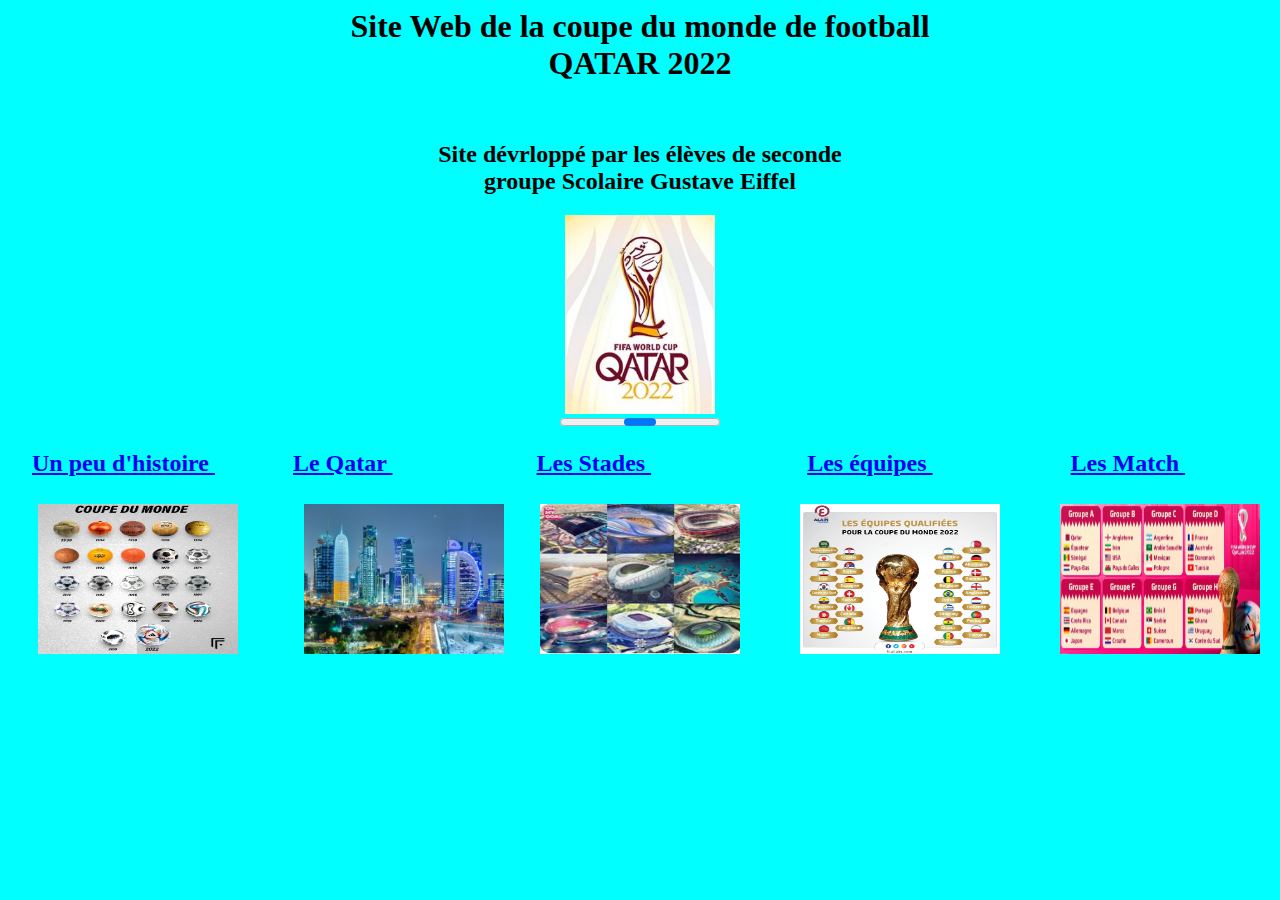
<file: index.html>
﻿<html lang="fr">

    <head>
                <meta charset="utf-8"/>
                <link rel="icon" href="Logo Coupe.jpg"/>
                <title> Coupe du monde Qatar 2022 </title>
                <meta name="viewport" content="width=device-width, initial-scale=1.0"/>
                <meta name="keywords" content="Football"/>	
                <meta name="description" content="Coupe du monde 2022"/>	
                <meta name="author" content="Ahmed Abdelmoumen"/>			
                <meta http-equiv="refresh" content="30"/>	
                <link rel="stylesheet" href="style.css">
    </head>
    <body bgcolor="cyan">
            <center> <h1>Site Web de la coupe du monde de football <br/> QATAR 2022   </h1>   </center>
            <br/>
            <h2> <center>
                Site dévrloppé par les élèves de seconde <br> 
                groupe Scolaire Gustave Eiffel
            </center>
            </h2>
            <center><img src="Logo Coupe.jpg" alt="Image de la coupe du monde" width="150"/> <br/>
                            <progress> </progress> 
            </center>  
                  
            <h2>
                &nbsp;&nbsp;&nbsp; <a href="Page2.html">Un peu d'histoire </a> &nbsp;&nbsp;
                &nbsp;&nbsp;&nbsp;&nbsp;&nbsp;&nbsp;&nbsp;&nbsp;&nbsp; 
                <a href="Page3.html"> Le Qatar </a> &nbsp;&nbsp;&nbsp;&nbsp;&nbsp;&nbsp;
                &nbsp;&nbsp;&nbsp;&nbsp;&nbsp;&nbsp;&nbsp;&nbsp;&nbsp;&nbsp;&nbsp;
                &nbsp;&nbsp;&nbsp;&nbsp;  
                <a href="Page4.html"> Les Stades  </a> &nbsp;&nbsp;&nbsp;&nbsp;&nbsp;&nbsp;
                &nbsp;&nbsp;&nbsp;&nbsp;&nbsp;&nbsp;&nbsp;&nbsp;&nbsp;&nbsp;&nbsp;&nbsp;&nbsp;
                &nbsp;&nbsp;&nbsp;&nbsp;
                <a href="Page5.html"> Les équipes </a> &nbsp;&nbsp;&nbsp;&nbsp;&nbsp;
                &nbsp;&nbsp;&nbsp;&nbsp;&nbsp;&nbsp;&nbsp;&nbsp;&nbsp;&nbsp;
                &nbsp;&nbsp; &nbsp;&nbsp;   
                <a href="Page6.html"> Les Match   </a> &nbsp;&nbsp;&nbsp;&nbsp;&nbsp;&nbsp;
                &nbsp;&nbsp;&nbsp;&nbsp;&nbsp;    <br/><br/>
                &nbsp;&nbsp;&nbsp;&nbsp;

                <img src="histoire.jpg" alt="Histoire de la coupe du monde" width="200px" height="150"/>
                &nbsp;&nbsp;&nbsp;&nbsp;&nbsp;&nbsp;&nbsp;&nbsp;&nbsp;
                <img src="Qatar.jpg" alt="Le Qatar" width="200px" height="150"/>
                &nbsp;&nbsp;&nbsp;&nbsp;
                <img src="stades.jpg" alt="Les Stades" width="200px" height="150"/>
                &nbsp;&nbsp;&nbsp;&nbsp;&nbsp;&nbsp;&nbsp;&nbsp;
                <img src="equipes.jpeg" alt="Les equipes" width="200" height="150"/>
                &nbsp;&nbsp;&nbsp;&nbsp;&nbsp;&nbsp;&nbsp;&nbsp;
                <img src="match.jpg" alt="Les match" width="200" height="150"/>
             </h2>
    </body>
 </html>
</file>
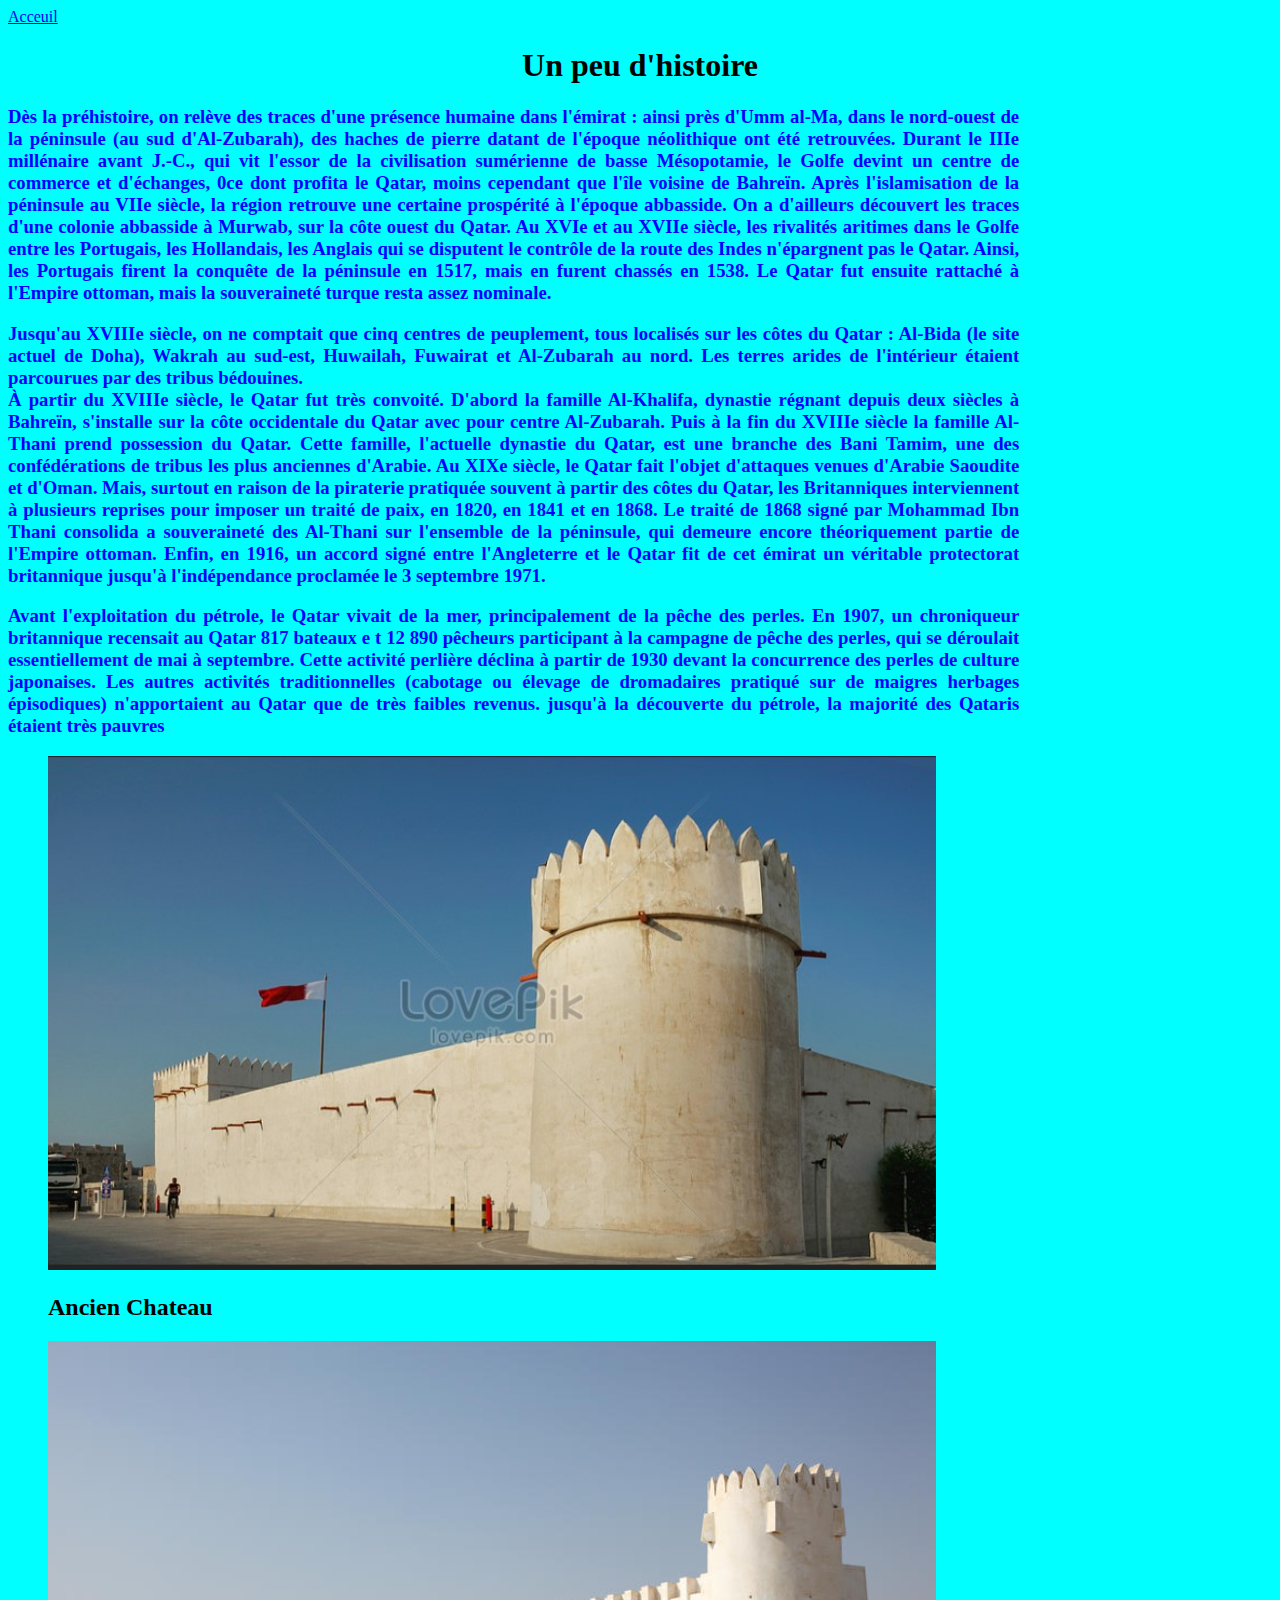
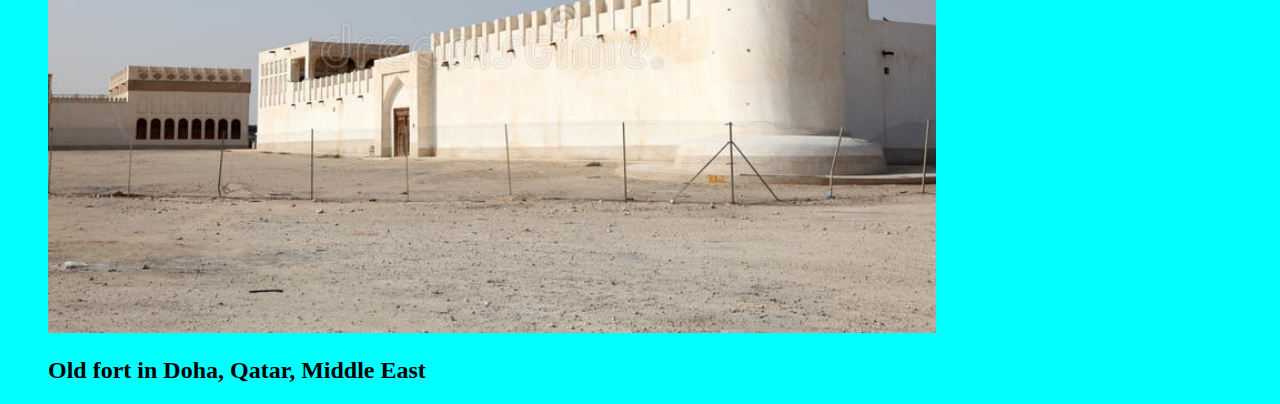
<file: Page2.html>
<!DOCTYPE html>
<! Page 2 : un peu d'histoire>
<html lan="fr">
    
    <head>
        <meta charset="utf-8">
        
        <!link rel="icon" href="Logo Coupe.jpg">
        <title>Coupe du monde Qatar 2022</title>
        <link rel="stylesheet" href="style.css">
    </head>
    <body bgcolor="cyan">
	<a href = "index.html"> Acceuil </a>
	<br>
	<h1><center> Un peu d'histoire </center></h1>
    
     <h3>
        <p align="justify" >
        Dès la préhistoire, on relève des traces d'une présence 
        humaine dans l'émirat : ainsi près d'Umm al-Ma, 
        dans le nord-ouest de la péninsule (au sud d'Al-Zubarah), 
        des haches de pierre datant de l'époque néolithique ont 
        été retrouvées. Durant le IIIe millénaire avant J.-C., 
        qui vit l'essor de la civilisation sumérienne de basse 
        Mésopotamie, le Golfe devint un centre de commerce et d'échanges,
        0ce dont profita le Qatar, moins cependant que l'île voisine 
        de Bahreïn. Après l'islamisation de la péninsule au VIIe siècle, 
        la région retrouve une certaine prospérité à l'époque abbasside. 
        On a d'ailleurs découvert les traces d'une colonie abbasside à Murwab, 
        sur la côte ouest du Qatar. Au XVIe et au XVIIe siècle, les rivalités 
        aritimes dans le Golfe entre les Portugais, les Hollandais, les Anglais 
        qui se disputent le contrôle de la route des Indes n'épargnent pas le Qatar. 
        Ainsi, les Portugais firent la conquête de la péninsule en 1517, 
        mais en furent chassés en 1538. Le Qatar fut ensuite rattaché à l'Empire 
        ottoman, mais la souveraineté turque resta assez nominale.
        </p> </h3>
     <h3>
        <p align="justify">
        Jusqu'au XVIIIe siècle, on ne comptait que cinq centres de peuplement, 
        tous localisés sur les côtes du Qatar : Al-Bida (le site actuel de Doha), 
        Wakrah au sud-est, Huwailah, Fuwairat et Al-Zubarah au nord. Les terres 
        arides de l'intérieur étaient parcourues par des tribus bédouines. 
        <br>
        À partir du XVIIIe siècle, le Qatar fut très convoité. 
        D'abord la famille Al-Khalifa, dynastie régnant depuis deux siècles à Bahreïn, 
        s'installe sur la côte occidentale du Qatar avec pour centre Al-Zubarah. 
        Puis à la fin du XVIIIe siècle la famille Al-Thani prend possession du Qatar. 
        Cette famille, l'actuelle dynastie du Qatar, est une branche des Bani Tamim, 
        une des confédérations de tribus les plus anciennes d'Arabie. Au XIXe siècle, 
        le Qatar fait l'objet d'attaques venues d'Arabie Saoudite et d'Oman. Mais, 
        surtout en raison de la piraterie pratiquée souvent à partir des côtes du Qatar, 
        les Britanniques interviennent à plusieurs reprises pour imposer un traité de paix, 
        en 1820, en 1841 et en 1868. Le traité de 1868 signé par Mohammad Ibn Thani consolida 
        a souveraineté des Al-Thani sur l'ensemble de la péninsule, qui demeure encore 
        théoriquement partie de l'Empire ottoman. Enfin, en 1916, un accord signé entre 
        l'Angleterre et le Qatar fit de cet émirat un véritable protectorat britannique 
        jusqu'à l'indépendance proclamée le 3 septembre 1971.     
         </p>
        </h3> 
    
        <h3> 
            <p align="justify">
            Avant l'exploitation du pétrole, le Qatar vivait de la mer, principalement de 
            la pêche des perles. En 1907, un chroniqueur britannique recensait au Qatar 817 bateaux e
            t 12 890 pêcheurs participant à la campagne de pêche des perles, qui se déroulait 
            essentiellement de mai à septembre. Cette activité perlière déclina à partir de 1930 
            devant la concurrence des perles de culture japonaises. Les autres activités traditionnelles 
            (cabotage ou élevage de dromadaires pratiqué sur de maigres herbages épisodiques) 
            n'apportaient au Qatar que de très faibles revenus. 
            jusqu'à la découverte du pétrole, la majorité des Qataris étaient très pauvres 
        </p>
    </h3>
    <figure> <!-- Photo anciennes -->
        <img src="Old Qatar 01.jpg" width="75%">
        <alt="photo introuvable" ></alt>
        <figcaption> <h2> Ancien Chateau </h2></figcaption>
    </figure> 
    <figure> <!-- Photo anciennes -->
        <img src="Old Qatar 02.jpg" width="75%">
        <alt="photo introuvable" ></alt>
        <figcaption> <h2> Old fort in Doha, Qatar, Middle East </h2></figcaption>
    </figure>
	</body>
</file>
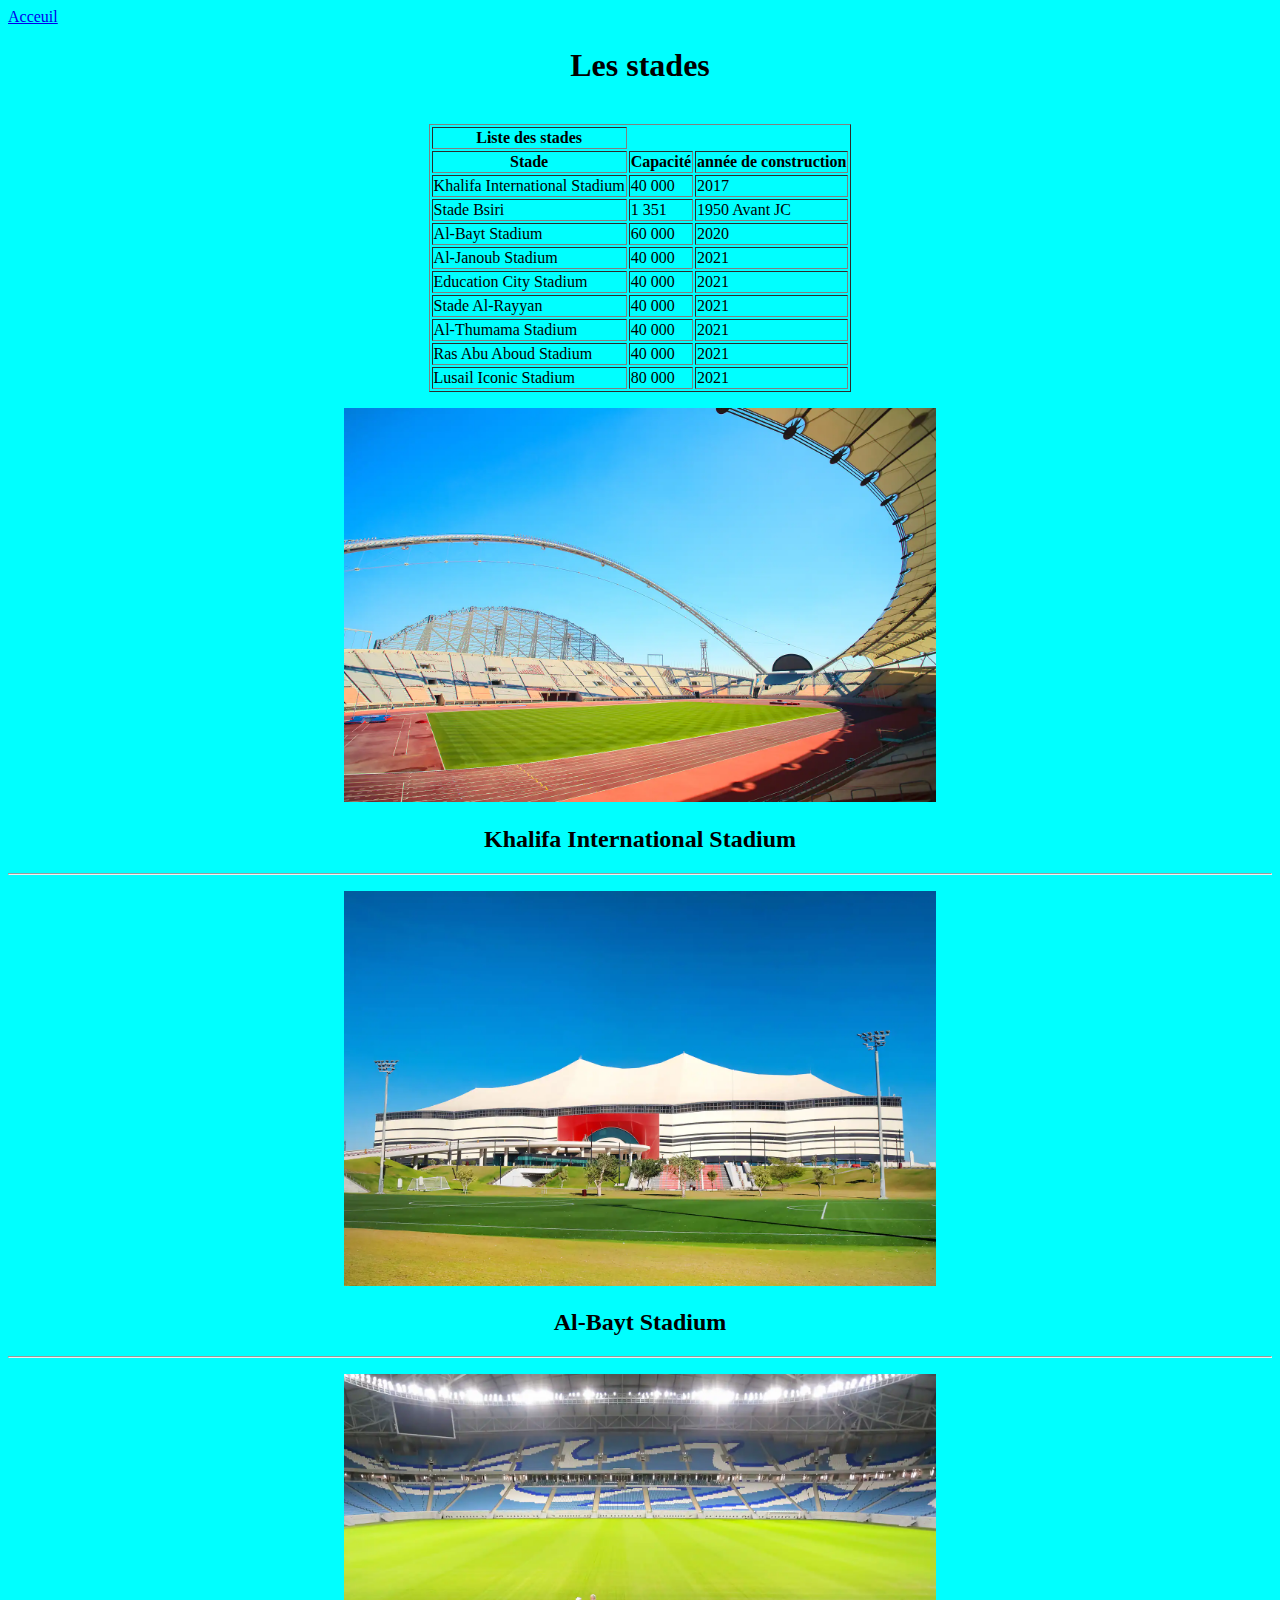
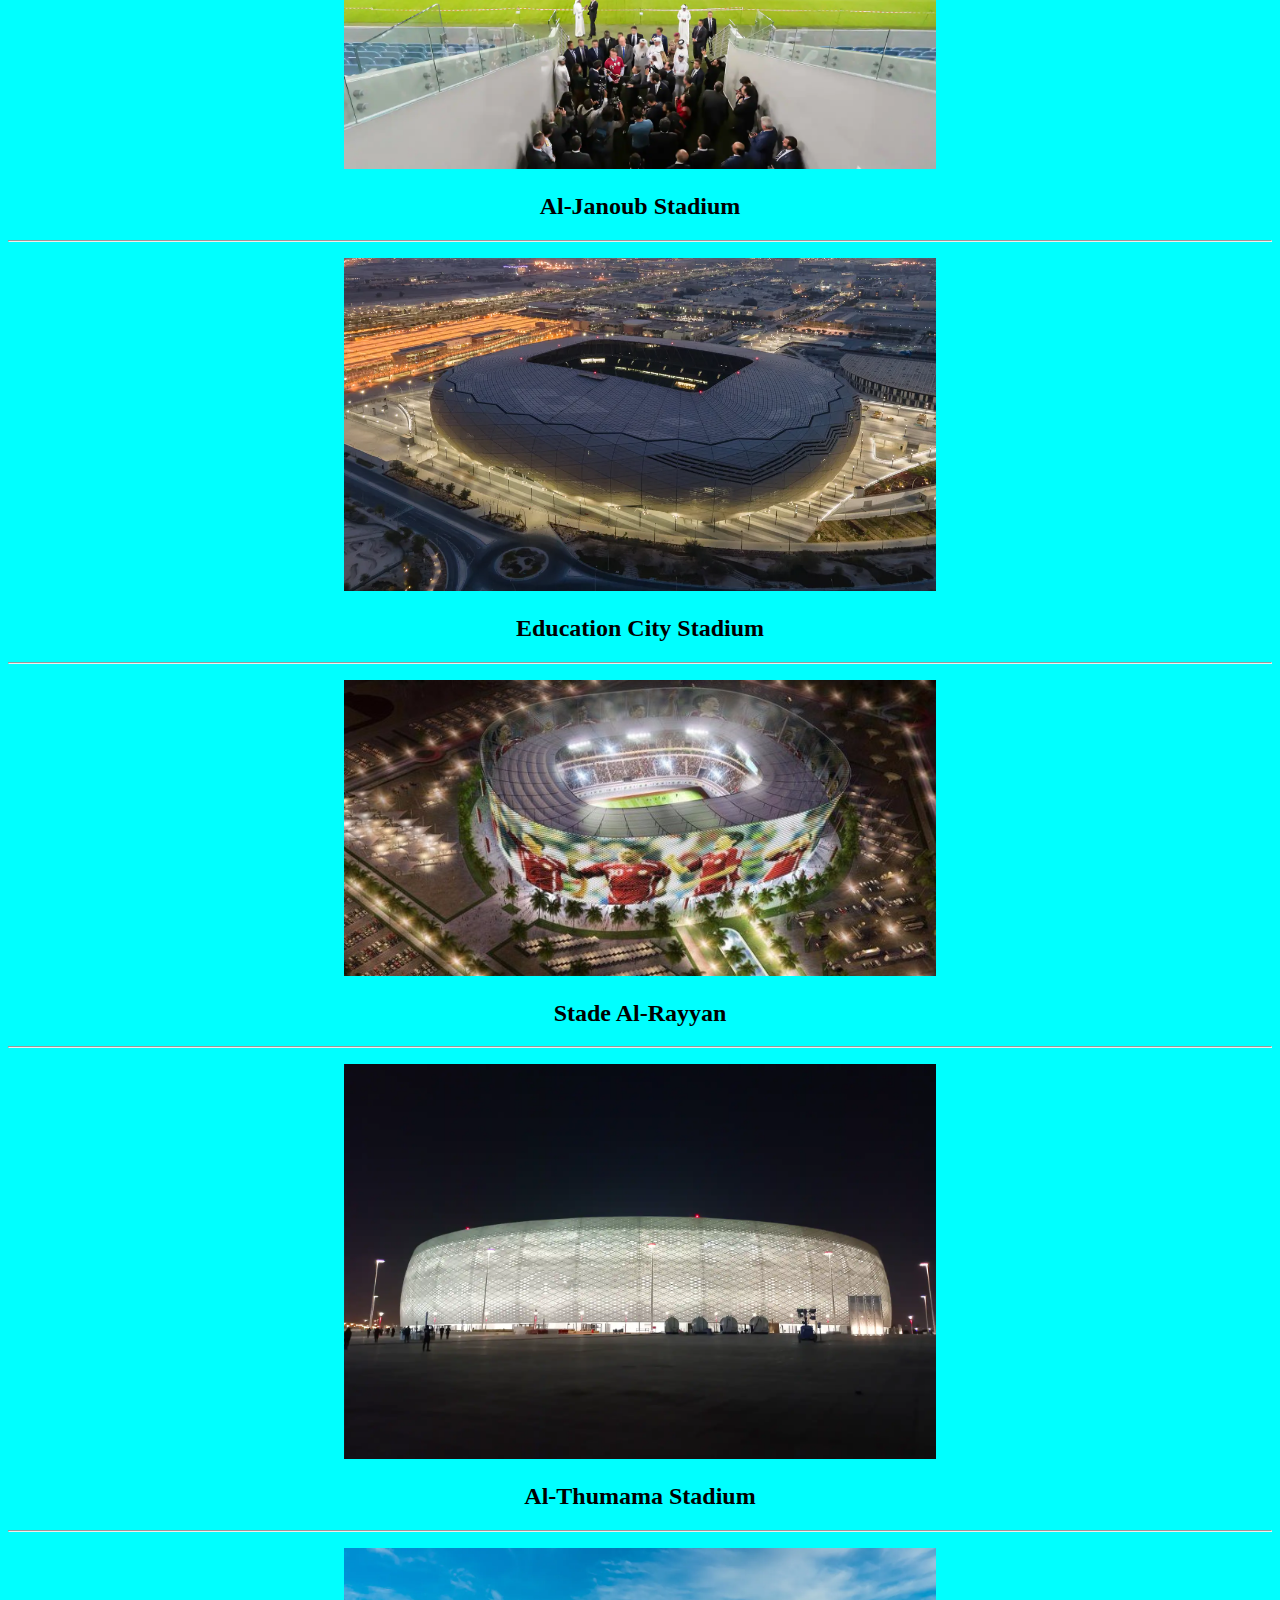
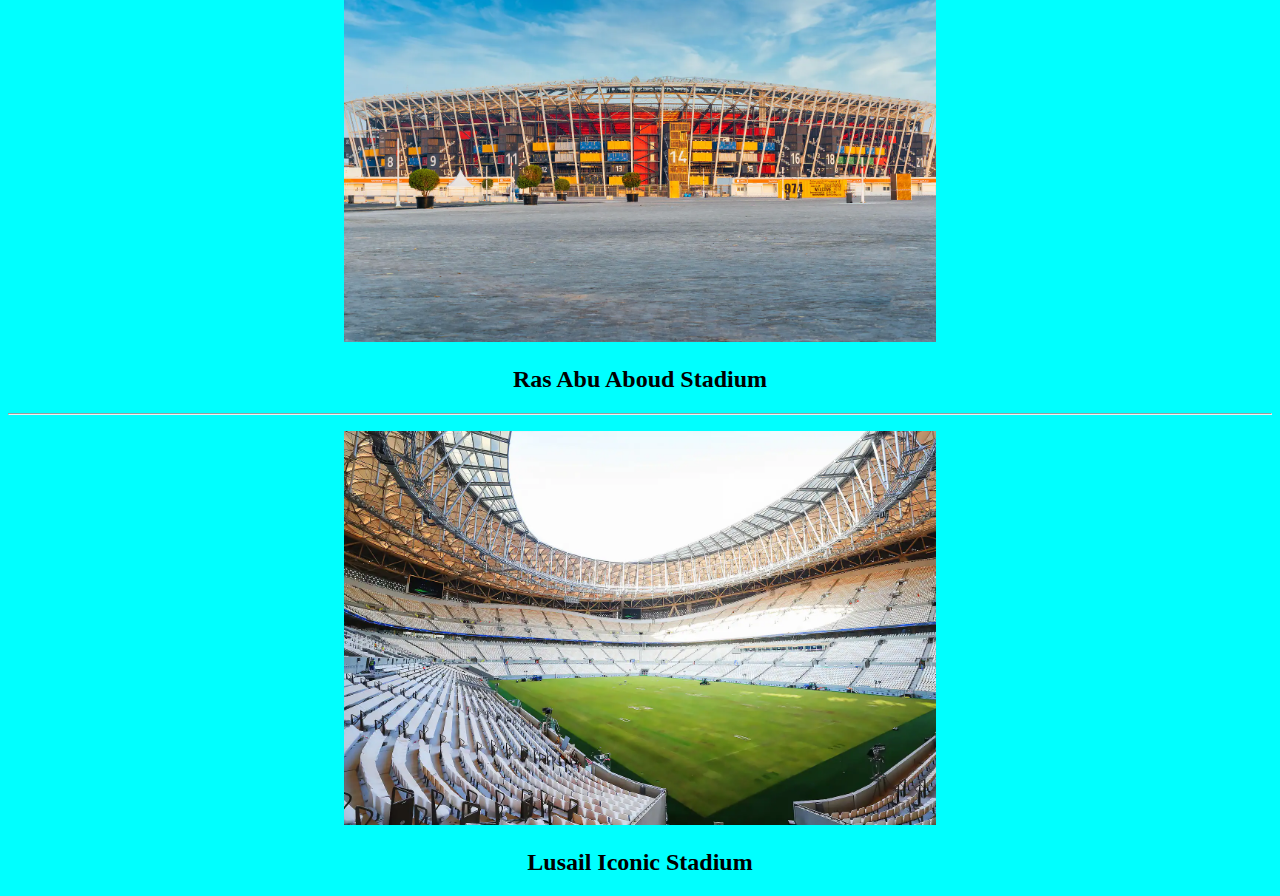
<file: Page4.html>
<!DOCTYPE html>
<! Page 4 : Les Qatar>
<html>
    
<head lan="fr">
    <meta charset="utf-8">
    <link rel="icon" href="Logo Coupe.jpg" />
    <title>Coupe du monde Qatar 2022</title>
    <link rel="stylesheet" href="style.css">
</head>
<body bgcolor="cyan">
    <a href = "index.html"> Acceuil </a>
    <h1>
        <center> Les stades </center>
    </h1>
    <center>
    <table border="1">
        <th> Liste des stades </th>    <br>
         
      <tr>
        <th>Stade</th>
        <th>Capacité</th>
        <th>année de construction</th>
        </tr>
     
        <tr>
            <td>Khalifa International Stadium</td>
            <td>40 000</td>
            <td> 2017</td>
        </tr>
		<tr>
			<td>Stade Bsiri</td>
			<td> 1 351 </td>
			<td> 1950 Avant JC </td> 
		</tr>
      
        <tr>
            <td>Al-Bayt Stadium</td>
            <td>60 000</td>
            <td> 2020</td>
        </tr>
        
        <tr>
            <td>Al-Janoub Stadium</td>
            <td>40 000</td>
            <td> 2021</td>
        </tr>
        <tr>
            <td>Education City Stadium</td>
            <td>40 000</td>
            <td> 2021</td>
        </tr>
        <tr>
            <td>Stade Al-Rayyan</td>
            <td>40 000</td>
            <td> 2021</td>
        </tr>
        <tr>
            <td>Al-Thumama Stadium</td>
            <td>40 000</td>
            <td> 2021</td>
        </tr>
        <tr>
            <td>Ras Abu Aboud Stadium</td>
            <td>40 000</td>
            <td> 2021</td>
        </tr>
        <tr>
            <td>Lusail Iconic Stadium</td>
            <td>80 000</td>
            <td> 2021</td>
        </tr>
		
       
    
    </table>
       
    </center>
    <center>
        <figure> <!-- stade 1 -->
            <img src="stade1.jpg" width="50%">
            <alt="photo introuvable" ></alt>
            <figcaption> <h2> Khalifa International Stadium </h2></figcaption>
        </figure> 
        
        <hr> <!-- Trait horizentale -->

        <figure> <!-- stade 2 -->
            <img src="stade2.jpg" alt="photo introuvable" width="50%" >
            <figcaption> <h2>Al-Bayt Stadium</h2></figcaption>
        </figure>
        <hr> <!-- Trait horizentale -->
        
        <figure> <!-- stade 3 -->
            <img src="stade3.jpg" alt="photo introuvable" width="50%" >
            <figcaption> <h2>Al-Janoub Stadium</h2></figcaption>
        </figure> 
        <hr> <!-- Trait horizentale -->
        
        <figure> <!-- stade 4 -->
            <img src="stade4.jpg" alt="photo introuvable" width="50%" >
            <figcaption> <h2>Education City Stadium</h2></figcaption>
        </figure>
        <hr> <!-- Trait horizentale -->
        
        <figure> <!-- stade 5 -->
            <img src="stade5.jpg" alt="photo introuvable" width="50%" >
            <figcaption> <h2>Stade Al-Rayyan</h2></figcaption>
        </figure>
        
        <hr> <!-- Trait horizentale -->
        
        <figure> <!-- Stade 6-->
            <img src="stade6.jpg" alt="photo introuvable" width="50%" >
            <figcaption> <h2>Al-Thumama Stadium</h2></figcaption>
        </figure>
        <hr> <!-- Trait horizentale -->
        
        <figure> <!-- Stade 7 -->
            <img src="stade7.jpg" alt="photo introuvable" width="50%" >
            <figcaption> <h2>Ras Abu Aboud Stadium</h2></figcaption>
        </figure>
        
        <hr> <!-- Trait horizentale -->
        <figure> <!-- Stade 8 -->
            <img src="stade8.jpg" alt="photo introuvable" width="50%" >
            <figcaption> <h2>Lusail Iconic Stadium</h2></figcaption>
        </figure>
        
        
    </center>
</body>
</file>
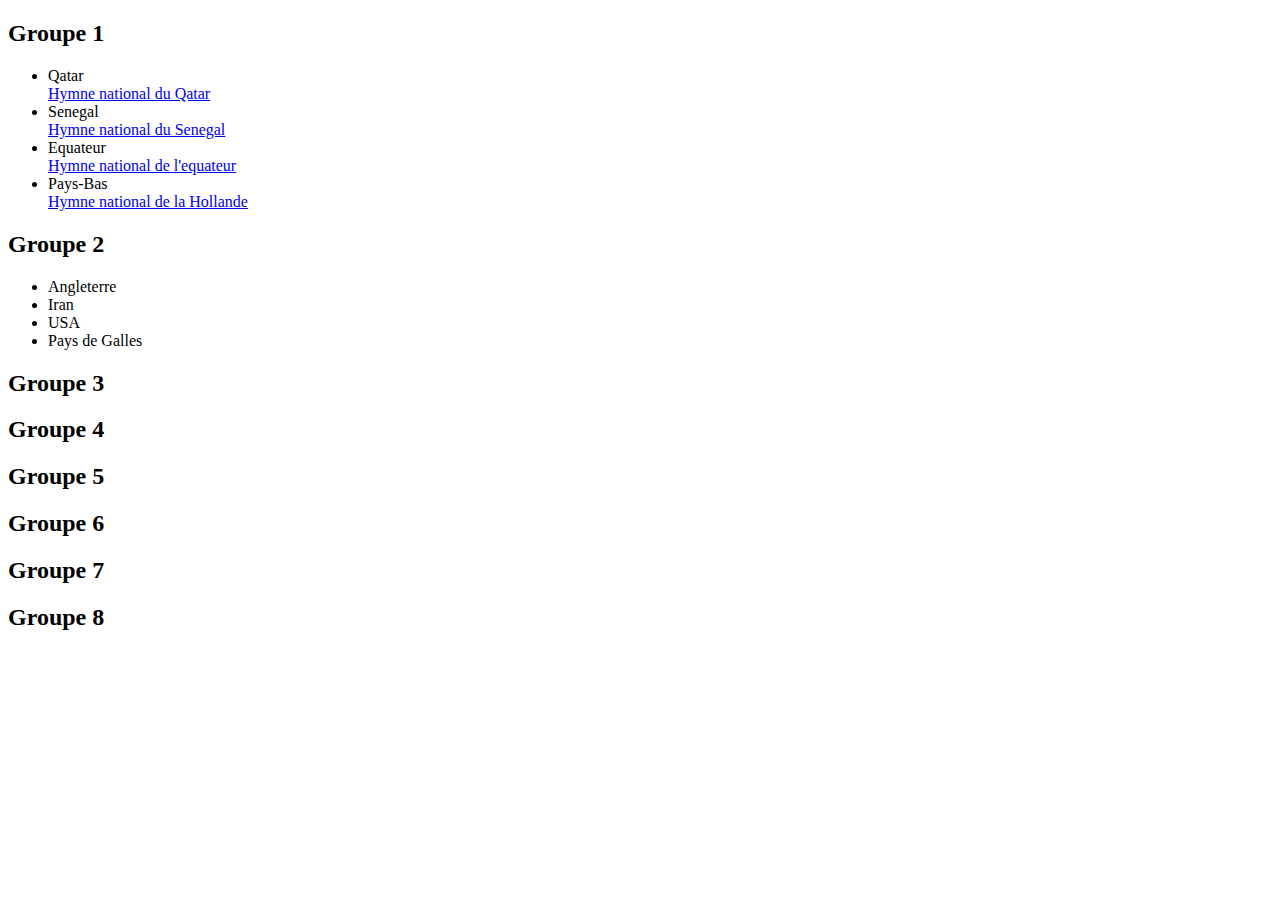
<file: Page5.html>
<!DOCTYPE html>
<html lan="fr">
  <head>
    <meta charset="utf-8">
    <link rel="icon" href="Logo Coupe.jpg" />
    <title>Coupe du monde Qatar 2022</title>
    <link rel="stylesheet" href="style.css">
  </head>
  <body>
      <h2> Groupe 1</h2>
      <ul>
          <li> Qatar</li> 
            <a href="https://www.hymne-national.com/fr/hymne-national-qatar/" 
            target="_blank"> Hymne national du Qatar </a>
          <li> Senegal</li>
            <a href="https://www.hymne-national.com/fr/hymne-national-senegal/" 
            target="_blank"> Hymne national du Senegal </a>
                  
            <li> Equateur</li>
            <a href="https://www.hymne-national.com/fr/hymne-national-equateur/" 
            target="_blank"> Hymne national de l'equateur </a>

          <li> Pays-Bas</li>
            <a href="https://www.hymne-national.com/fr/hymne-national-pays-bas/" 
            target="_blank"> Hymne national de la Hollande </a>
      </ul>
      
      <h2> Groupe 2</h2>
      <ul>
          <li> Angleterre</li>
          <li> Iran</li>
          <li> USA</li>
          <li> Pays de Galles</li>
      </ul>
      
      <h2> Groupe 3 </h2>
      
      <h2> Groupe 4 </h2>
      
      <h2> Groupe 5 </h2>
      
      <h2> Groupe 6 </h2>
      
      <h2> Groupe 7 </h2>
      
      <h2> Groupe 8 </h2>
      
      
    
    
  </body>
</html>
</file>
<file: style.css>
p{
    color:blue;
    width: 80%;
}
</file>
